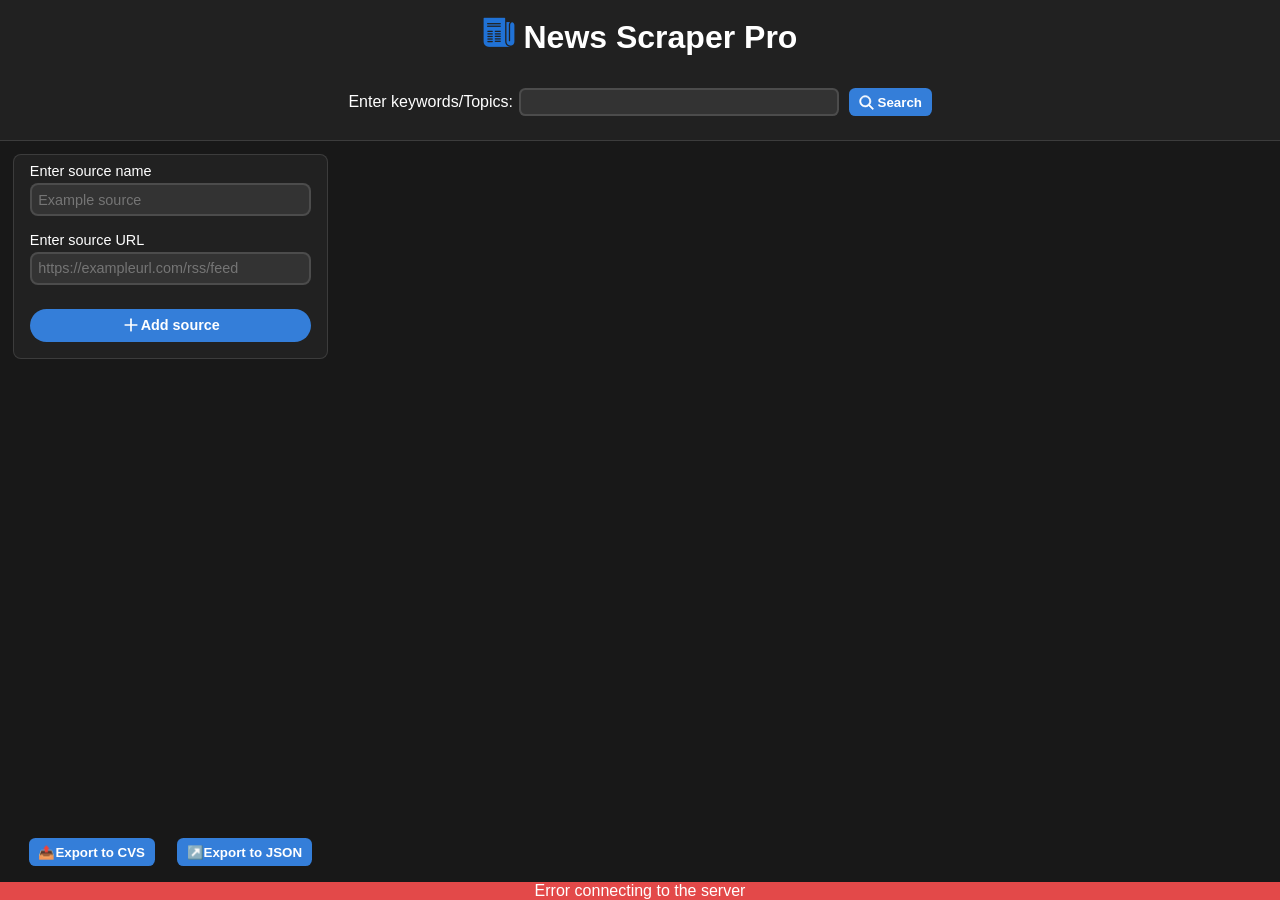
<file: index.html>
<!DOCTYPE html>
<html lang="en">
  <head>
    <meta charset="UTF-8" />
    <meta name="viewport" content="width=device-width, initial-scale=1.0" />
    <title>News Scraper & Filter Tool</title>
    <link rel="stylesheet" href="frontend/style.css" />
    <link
      rel="shortcut icon"
      href="frontend/assets/favicon/icons8-news-32.png"
      type="image/x-icon"
    />
  </head>
  <body>
    <div class="container">
      <div class="title">
        <h1>
          <img src="frontend/assets/favicon/icons8-news-32.png" alt="logo" />
          News Scraper Pro
        </h1>
      </div>
      <section class="news-section">
        <div class="forms">
          <form class="search-news">
            <label for="search-news-input">Enter keywords/Topics:</label>
            <!-- <div class="input-div"></div> -->
            <input type="search" name="news-input" id="search-news-input" placeholder="Enter keywords/Topics"/>
            <button type="submit" id="search-button">
              <svg
                viewBox="0 0 24 24"
                width="15"
                height="15"
                fill="none"
                xmlns="http://www.w3.org/2000/svg"
                stroke="#ffffff"
              >
                <g id="SVGRepo_bgCarrier" stroke-width="0"></g>
                <g
                  id="SVGRepo_tracerCarrier"
                  stroke-linecap="round"
                  stroke-linejoin="round"
                ></g>
                <g id="SVGRepo_iconCarrier">
                  <path
                    fill-rule="evenodd"
                    clip-rule="evenodd"
                    d="M17.0392 15.6244C18.2714 14.084 19.0082 12.1301 19.0082 10.0041C19.0082 5.03127 14.9769 1 10.0041 1C5.03127 1 1 5.03127 1 10.0041C1 14.9769 5.03127 19.0082 10.0041 19.0082C12.1301 19.0082 14.084 18.2714 15.6244 17.0392L21.2921 22.707C21.6828 23.0977 22.3163 23.0977 22.707 22.707C23.0977 22.3163 23.0977 21.6828 22.707 21.2921L17.0392 15.6244ZM10.0041 17.0173C6.1308 17.0173 2.99087 13.8774 2.99087 10.0041C2.99087 6.1308 6.1308 2.99087 10.0041 2.99087C13.8774 2.99087 17.0173 6.1308 17.0173 10.0041C17.0173 13.8774 13.8774 17.0173 10.0041 17.0173Z"
                    fill="#ffffff"
                  ></path>
                </g>
              </svg>
              <span>Search</span>
            </button>
          </form>
        </div>
        <div class="display-news">
          <div class="left">
            <div class="add-source">
              <form action="">
                <div>
                  <label for="input-source-name">Enter source name</label>
                  <input type="text" id="input-source-name" placeholder="Example source" />
                </div>
                <div>
                  <label for="input-source-url">Enter source URL</label>
                  <input
                    type="text"
                    id="input-source-url"
                    placeholder="https://exampleurl.com/rss/feed"
                  />
                </div>
                <button type="submit" id="add-new-source">
                  <svg
                    viewBox="0 0 24 24"
                    xmlns="http://www.w3.org/2000/svg"
                    fill="#ffffff"
                    stroke="#ffffff"
                    width="20"
                    height="20"
                  >
                    <g id="SVGRepo_bgCarrier" stroke-width="0"></g>
                    <g
                      id="SVGRepo_tracerCarrier"
                      stroke-linecap="round"
                      stroke-linejoin="round"
                    ></g>
                    <g id="SVGRepo_iconCarrier">
                      <title></title>
                      <g id="Complete">
                        <g data-name="add" id="add-2">
                          <g>
                            <line
                              fill="none"
                              stroke="#ffffff"
                              stroke-linecap="round"
                              stroke-linejoin="round"
                              stroke-width="2"
                              x1="12"
                              x2="12"
                              y1="19"
                              y2="5"
                            ></line>
                            <line
                              fill="none"
                              stroke="#ffffff"
                              stroke-linecap="round"
                              stroke-linejoin="round"
                              stroke-width="2"
                              x1="5"
                              x2="19"
                              y1="12"
                              y2="12"
                            ></line>
                          </g>
                        </g>
                      </g>
                    </g>
                  </svg>
                  Add source
                </button>
              </form>
            </div>
            <div class="options">
              <button id="export-cvs">📤Export to CVS</button>
              <button id="export-JSON">↗️Export to JSON</button>
              <!-- <button id="clear-all">🧹 Clear all</button> -->
            </div>
          </div>
          <div class="right">

            <div class="sources">
              <!-- All the sources will go here -->
            </div>
            <div class="news-cards">
              <div class="no-news">
                <!-- <video src="frontend/assets/No data.mp4" autoplay loop></video> -->
                 <!-- <img src="frontend/assets/No data-rafiki.png" alt="No data"> -->
                 
              </div>

             <!-- All cards will appear here -->
              <!-- <div class="card autoshow">
                <h1>
                  Headline. The headline can be a very long one, so in such a
                  case, what will you do
                </h1>
                <p>
                  Lorem ipsum dolor sit amet consectetur adipisicing elit.
                  Temporibus, id optio. Illo suscipit iure nesciunt enim atque
                  ea inventore voluptatum, optio, nulla accusamus iusto, aut
                  alias delectus vel! Voluptatibus, aliquid.
                </p>
                <div class="info">
                  <span>dateg ser grg grrg esrg</span>
                  <span>source ergreg rsegerg ege</span>
                </div>
              </div> -->
             
            </div>
          </div>
        </div>

        <div class="dialog-box" id="dialog-box">
          Notifications will appear here
        </div>
      </section>
    </div>

    <script src="frontend/script.js"></script>
  </body>
</html>
</file>
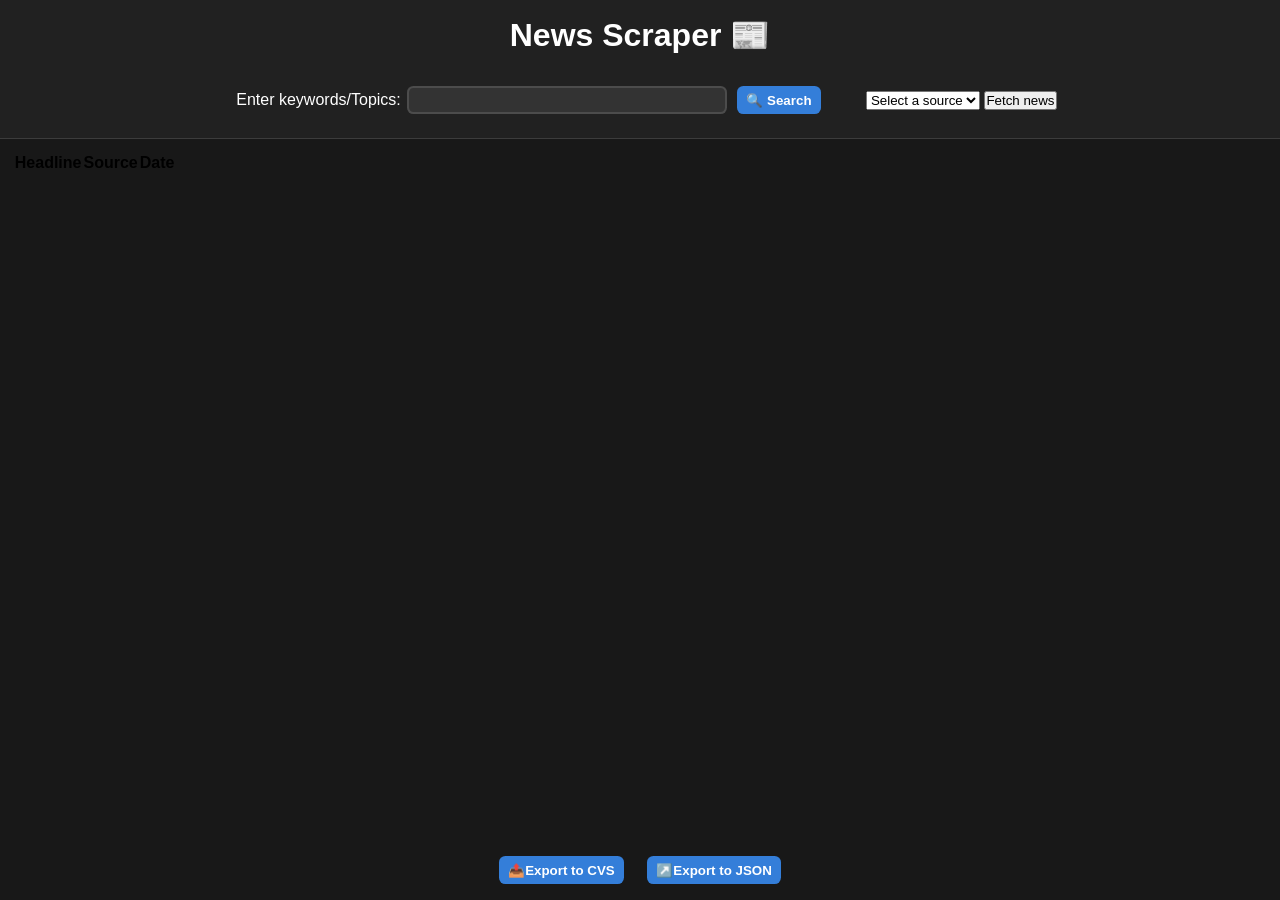
<file: frontend/index.html>
<!DOCTYPE html>
<html lang="en">
<head>
    <meta charset="UTF-8">
    <meta name="viewport" content="width=device-width, initial-scale=1.0">
    <title>🗞️ News Scraper & Filter Tool</title>
    <link rel="stylesheet" href="style.css">
</head>
<body>
    <div class="container">
        <div class="title">
            <h1>News Scraper 📰</h1>
        </div>
        <section class="news-section">
            <div class="forms">
            <form class="search-news">
                <label for="news-input">Enter keywords/Topics:</label>
                <input type="search" name="news-input" id="news-input">
                <button type="submit">🔍 Search</button>
            </form>
            <form class="fetch-news">
                <select name="select-source" id="select-source" title="select-source">
                    <option value="" disabled selected>Select a source</option>
                    <option value="A">A</option>
                    <option value="B">B</option>
                    <option value="C">C</option>
                    <option value="D">D</option>
                </select>
                <button type="submit">Fetch news</button>
            </form>
        </div>
        <div class="display-news">
            <table class="news-table">
                <thead>
                    <tr>
                        <th>Headline</th>
                        <th>Source</th>
                        <th>Date</th>
                    </tr>
                </thead>
                <tbody>
                
                </tbody>
            </table>
        </div>
        <div class="options">
            <button id="export-cvs">📤Export to CVS</button>
            <button id="export-JSON">↗️Export to JSON</button>
            <!-- <button id="clear-all">🧹 Clear all</button> -->
        </div>
        </section>
    </div>

    <script src="script.js"></script>
</body>
</html>
</file>
<file: frontend/style.css>
:root {
    --primary-bg: #212121;
    --secondary-bg: #333333;
    --accent: #347ed9;
    --accent-hover: #2072d6;
    --danger: #e34949;
    --border: #ffffff1f;
    --text: #ffffff;
    --text-muted: #b9b9b9;
    --card-radius: 0.5rem;
    --input-radius: 0.4rem;
    --button-radius: 0.4rem;
    --transition: 0.2s;
    --font-main: 'Segoe UI', Tahoma, Geneva, Verdana, sans-serif;
}

* {
    box-sizing: border-box;
    padding: 0;
    margin: 0;
    font-family: var(--font-main);
    overflow-x: hidden;
}

.container {
    width: 100vw;
    height: 100vh;
    min-width: 340px;
    background: var(--primary-bg);
    display: flex;
    flex-direction: column;
    overflow: hidden;
}

.container .title {
    width: 100%;
    padding: 1rem 1rem 0.5rem;
    display: flex;
    align-items: center;
    justify-content: center;
}

.container .title h1 {
    color: var(--text);
    -webkit-user-select: none;
    user-select: none;
}

.container section {
    flex: 1 1 0;
    width: 100%;
    background: rgb(24, 24, 24);
    overflow: auto;
    display: flex;
    flex-direction: column;
}

.forms {
    background: var(--primary-bg);
    /* background-color: #e34949; */
    padding: 1rem;
    border-bottom: 1px solid var(--border);
    display: flex;
    align-items: center;
    justify-content: center;
    /* flex-direction: column; */
    gap: 2rem;
}


.search-news {
    padding: 0.5rem 0.8rem;
    color: var(--text);
    display: flex;
    align-items: center;
    justify-content: space-between;
    /* flex-direction: column; */
}


.search-news input {
    width: 20rem;
    border-radius: var(--input-radius);
    outline: none;
    border: 2px solid transparent;
    background: var(--secondary-bg);
    /* box-shadow: 0 0 0 1px var(--text); */
    border: 2px solid var(--border);
    color: var(--text);
    font-size: 1rem;
    padding: 0.2rem 0.5rem;
    margin-left: 0.4rem;
    transition: var(--transition);
}

.search-news input:focus {
    border: 2px solid var(--accent);
    box-shadow: none;
}

.search-news input::placeholder{
    opacity: 0;
}

.search-news button {
    border-radius: var(--button-radius);
    border: none;
    outline: none;
    margin-left: 0.6rem;
    padding: 0.4rem 0.6rem;
    cursor: pointer;
    color: var(--text);
    background: var(--accent);
    font-weight: 600;
    display: flex;
    align-items: center;
    justify-content: center;
    gap: 4px;
    transition: var(--transition);
}

.search-news button:hover {
    background: var(--accent-hover);
}

@media (max-width: 560px) {
    /* .search-news{
        flex-direction: column;
        gap: 1rem;
    }*/
    /* .search-news input{
        margin: 0.5rem;
    } */
}
@media (max-width: 360px) {
    .search-news input{
        width: 15rem;
    }
}
@media (max-width: 633px) {
    .search-news input::placeholder{
        opacity: 1;
    }
    .search-news label{
        display: none;
    }
    .search-news input{
        border-radius: 50px;
        padding: 0.4rem 0.6rem;
        font-size: 0.9rem;
    }
    .search-news button{
        width: 32px;
        height: 32px;
        border-radius: 100%;
    }
    .search-news button span{
        display: none;
    }
}

.display-news {
    width: 100%;
    height: 100%;
    padding: 0.8rem 0.8rem 0 0.8rem;
    display: flex;
    flex-direction: row;
    flex: 1 1 0;
    overflow-y: auto;
}

.left {
    min-width: 16rem;
    display: flex;
    flex-direction: column;
    justify-content: space-between;
}

.add-source {
    width: 100%;
    display: flex;
    flex-direction: column;
    background: var(--primary-bg);
    border: 1px solid var(--border);
    padding: 0.5rem 1rem 1rem;
    border-radius: var(--card-radius);
}

.add-source div {
    width: 100%;
    display: flex;
    flex-direction: column;
}

.add-source label {
    font-size: 0.9rem;
    color: var(--text);
    margin-bottom: 4px;
}

.add-source input {
    border-radius: var(--card-radius);
    outline: none;
    border: 2px solid var(--border);
    font-size: 0.9rem;
    padding: 0.4rem;
    background: var(--secondary-bg);
    color: var(--text);
}

.add-source div:nth-child(2) {
    margin-top: 1rem;
}

.add-source button {
    margin-top: 1.5rem;
    width: 100%;
    padding: 0.4rem;
    border-radius: 5rem;
    background: var(--accent);
    border: none;
    outline: none;
    color: var(--text);
    font-weight: 600;
    font-size: 0.9rem;
    display: flex;
    align-items: center;
    justify-content: center;
    cursor: pointer;
    transition: var(--transition);
}

.add-source button:hover {
    background: var(--accent-hover);
}

.options {
    width: 100%;
    padding: 0.6rem;
    display: flex;
    align-items: center;
    justify-content: center;
    gap: 0.6rem;
}

.options button {
    border-radius: var(--button-radius);
    outline: none;
    border: none;
    margin: 0.4rem;
    padding: 0.4rem 0.6rem;
    font-weight: 600;
    background: var(--accent);
    color: var(--text);
    cursor: pointer;
    transition: var(--transition);
}

.options button:hover {
    background: var(--accent-hover);
}

.right {
    /* min-width: 20rem; */
    height: 100%;
    padding: 0 0 1rem 1rem;
    display: flex;
    flex-direction: column;
    flex: 1 1 0;
}

.sources {
    width: 100%;
    display: flex;
    flex-wrap: wrap;
    align-items: center;
    gap: 0.6rem;
    overflow-x: auto;
    padding: 0.2rem 0.5rem 0.4rem;
    scroll-behavior: smooth;
}

.sources::-webkit-scrollbar {
    display: none;
}

.source {
    padding: 0.4rem 1rem;
    border-radius: 2rem;
    font-size: 0.95rem;
    font-weight: 500;
    text-transform: capitalize;
    background: transparent;
    border: 2px solid var(--border);
    color: var(--text);
    outline: none;
    display: flex;
    align-items: center;
    justify-content: center;
    cursor: pointer;
    transition: var(--transition);
}

.source:hover {
    background: var(--secondary-bg);
}

.sources #add-source-btn-2{
    display: none;
}

@media (max-width: 960px) {
    .sources #add-source-btn-2 {
        display: flex;
    }
}
@media (max-width: 960px) {
    .left {
        display: none;
    }
}

.news-cards {
    width: 100%;
    padding: 0.5rem 0.5rem 0.2rem 0.5rem;
    color: #ffffff;
    display: flex;
    flex-wrap: wrap;
    align-items: flex-start;
    gap: 1rem;
    flex: 1 1 0;
    align-content: flex-start;
    overflow-y: auto;
}

.news-cards::-webkit-scrollbar {
    width: 4px;
    background: transparent;
    border-radius: 8px;
}

.news-cards::-webkit-scrollbar-thumb {
    background: var(--secondary-bg);
    border-radius: 8px;
}

.news-cards::-webkit-scrollbar-thumb:hover {
    background: #3b3b3b;
}

.card {
    width: 17rem;
    /* height: 14rem; */
    padding: 0.5rem;
    background: var(--primary-bg);
    border-radius: var(--card-radius);
    border: 1px solid var(--border);
    color: var(--text-muted);
    display: flex;
    flex-direction: column;
    /* flex: 1 1 17rem; */
    transition: var(--transition);
    cursor: pointer;
}

/* .card:hover {
    transform: translateY(-5px);
} */

.card h1 {
    font-size: 1rem;
    text-align: left;
    color: var(--text);
}

.card p {
    font-size: 0.8rem;
    text-align: left;
    margin-top: 0.5rem;
}

.card div {
    margin-top: 0.5rem;
    font-size: 0.8rem;
    display: flex;
    flex-direction: column;
    gap: 0.4rem;
}

.card div span:last-child {
    font-weight: 600;
}

.no-news{
    width: 100%;
    height: 100%;
    /* background-color: aquamarine; */
    /* display: flex; */
    align-items: center;
    justify-content: center;
    display: none;
}

.no-news img{
    /* width: 100%; */
    height: 100%;
}
.dialog-box {
    width: 100%;
    background: var(--accent);
    color: var(--text);
    text-align: center;
    font-size: 1rem;
}

.dialog-box.danger {
    background: var(--danger);
}
.autoshow{
    animation: autoshow;
    animation-timeline: view(130% auto);
}

@keyframes autoshow {
    from{
        opacity: 0;
        transform: translateY(1rem) scale(0.3);
    }
    to{
        opacity: 1;
        transform: translateY(0) scale(1);
    }
}
/* @media (max-width: 560px) {
    .autoshow {
        animation-timeline: view(110% auto);
    }
    @keyframes autoshow {
    from{
        opacity: 0;
        transform: translateY(1rem) scale(0.3);
    }
    to{
        opacity: 1;
        transform: translateY(0) scale(1);
    }
}
}
@media (max-width: 526px) {
    .autoshow {
        animation-timeline: view(120% auto);
    }
    @keyframes autoshow {
        from{
            opacity: 0;
            transform: translateY(1rem) scale(0.3);
        }
        to{
            opacity: 1;
            transform: translateY(0) scale(1);
        }
    }
}
@media (max-width: 396px) {
    .autoshow {
        animation-timeline: view(140% auto);
    }
    @keyframes autoshow {
        from{
            opacity: 0;
            transform: translateY(1rem) scale(0.3);
        }
        to{
            opacity: 1;
            transform: translateY(0) scale(1);
        }
    }
} */
</file>
